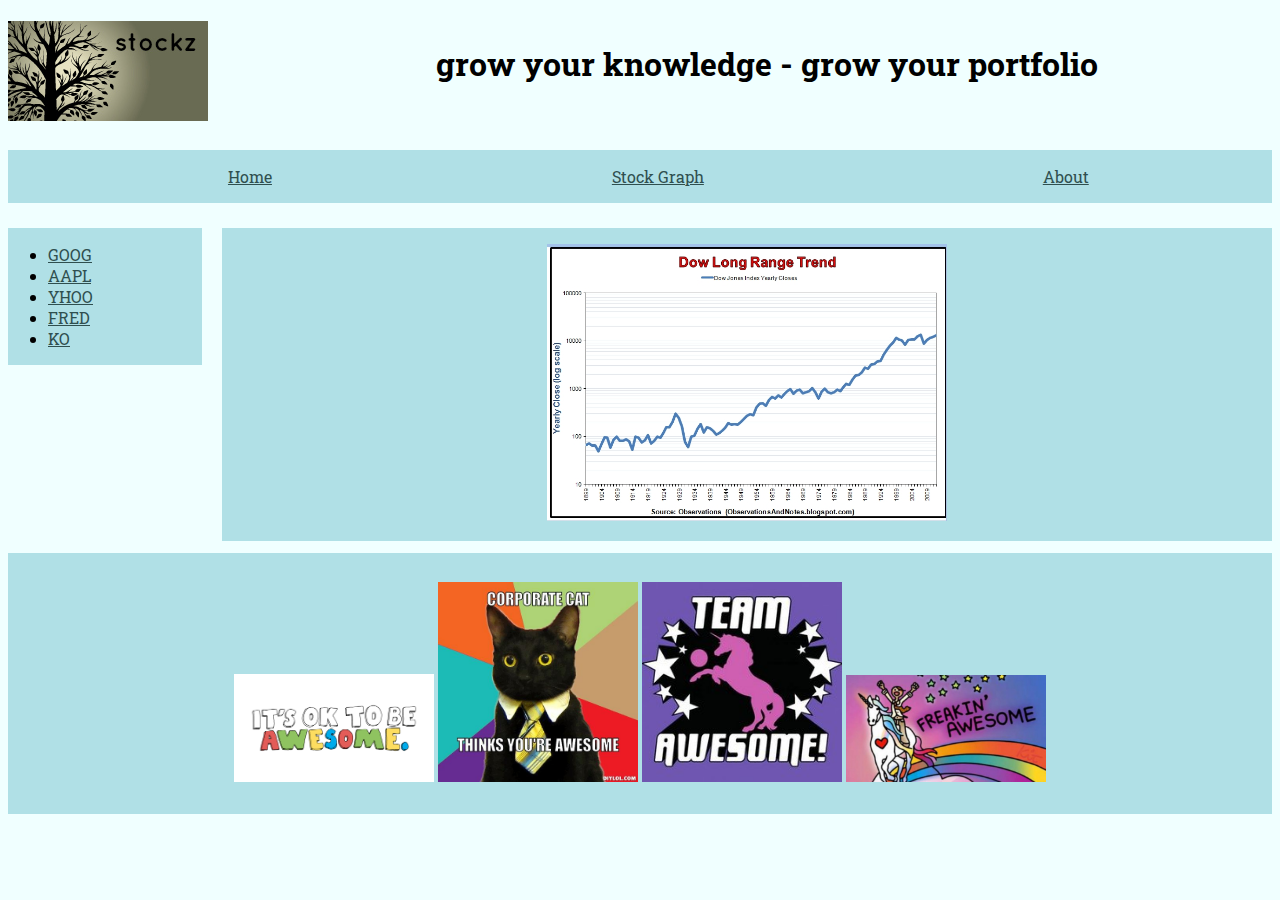
<file: index.html>
<!DOCTYPE html>

<html>

	<head>

		<link rel="stylesheet" href="css/col.css" media="all">
		<link rel="stylesheet" href="css/2cols.css" media="all">
		<link rel="stylesheet" href="css/3cols.css" media="all">
		<link rel="stylesheet" href="css/4cols.css" media="all">
		<link rel="stylesheet" href="css/5cols.css" media="all">
		<link rel="stylesheet" href="css/6cols.css" media="all">
		<link rel="stylesheet" href="css/7cols.css" media="all">
		<link rel="stylesheet" href="css/8cols.css" media="all">
		<link rel="stylesheet" href="css/9cols.css" media="all">
		<link rel="stylesheet" href="css/10cols.css" media="all">
		<link rel="stylesheet" href="css/11cols.css" media="all">
		<link rel="stylesheet" href="css/12cols.css" media="all">

		<link rel="stylesheet" media="only screen and (max-width: 1024px) and (min-width: 769px)" href="css/1024.css">
		<link rel="stylesheet" media="only screen and (max-width: 768px) and (min-width: 481px)" href="css/768.css">
		<link rel="stylesheet" media="only screen and (max-width: 480px)" href="css/480.css">

		<link rel="stylesheet" href="css/style.css">

		<link href='http://fonts.googleapis.com/css?family=Roboto+Slab:400,700' rel='stylesheet' type='text/css'>
	

	</head>

	<body>

			<header class="section group"> 

				<div class="col span_2_of_6">
					<img src="stockz-logo-1.jpg" />
				</div>

				<div class="col span_4_of_6">
					<h1>grow your knowledge - grow your portfolio</h1>
				</div>	
			
			</header>

			<div class="section group">

				<nav class="col span_6_of_6">
					<ul>
						<li><a href="index.html">Home</a></li>
						<li><a href="stockgraph.html">Stock Graph</a></li>
						<li><a href="about.html">About</a></li>
					</ul>
				</nav>

			</div>

			<div class="section group">

				<aside class="col span_1_of_6">
					<ul>
						<li><a href="stock.html">GOOG</a></li>
						<li><a href="stock.html">AAPL</a></li>
						<li><a href="stock.html">YHOO</a></li>
						<li><a href="stock.html">FRED</a></li>
						<li><a href="stock.html">KO</a></li>
					</ul>
				</aside>

				<article class="col span_5_of_6">
					<p><img width="400px, 400px" src=graphexample.jpg></p>
				</article>

			</div>

			<footer class="section group">
				<div class="col span_6_of_6">
					<p>
						<img src=it-is-ok-to-be-awesome.gif width="200px">
						<img src=awesome3.jpg width="200px">
						<img src=awesome4.jpg width="200px">
						<img src=awesome1.jpg width="200px">
					</p>
				</div>
			</footer>		


	</body>




</html>
</file>
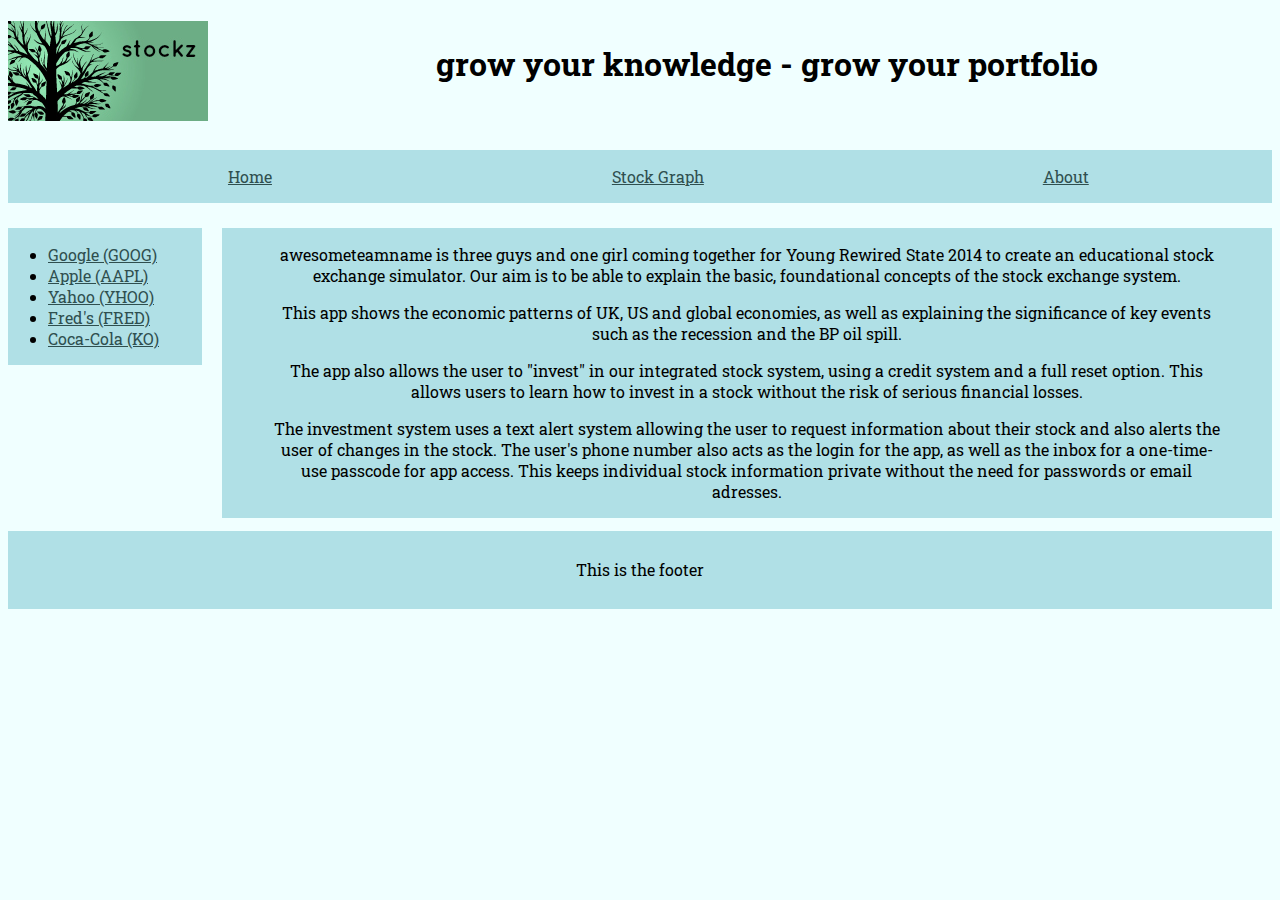
<file: about.html>
<!DOCTYPE html>

<html>

	<head>

		<link rel="stylesheet" href="css/col.css" media="all">
		<link rel="stylesheet" href="css/2cols.css" media="all">
		<link rel="stylesheet" href="css/3cols.css" media="all">
		<link rel="stylesheet" href="css/4cols.css" media="all">
		<link rel="stylesheet" href="css/5cols.css" media="all">
		<link rel="stylesheet" href="css/6cols.css" media="all">
		<link rel="stylesheet" href="css/7cols.css" media="all">
		<link rel="stylesheet" href="css/8cols.css" media="all">
		<link rel="stylesheet" href="css/9cols.css" media="all">
		<link rel="stylesheet" href="css/10cols.css" media="all">
		<link rel="stylesheet" href="css/11cols.css" media="all">
		<link rel="stylesheet" href="css/12cols.css" media="all">

		<link rel="stylesheet" media="only screen and (max-width: 1024px) and (min-width: 769px)" href="css/1024.css">
		<link rel="stylesheet" media="only screen and (max-width: 768px) and (min-width: 481px)" href="css/768.css">
		<link rel="stylesheet" media="only screen and (max-width: 480px)" href="css/480.css">

		<link rel="stylesheet" href="css/style.css">

		<link href='http://fonts.googleapis.com/css?family=Roboto+Slab:400,700' rel='stylesheet' type='text/css'>
		
		<link href='http://fonts.googleapis.com/css?family=Arvo' rel='stylesheet' type='text/css'>

	</head>

	<body>

			<header class="section group"> 

				<div class="col span_2_of_6">
					<img src="bluelogo.jpg" />
				</div>

				<div class="col span_4_of_6">
					<h1>grow your knowledge - grow your portfolio</h1>
				</div>	
			
			</header>

			<div class="section group">

				<nav class="col span_6_of_6">
					<ul>
						<li><a href="index.html">Home</a></li>
						<li><a href="stockgraph.html">Stock Graph</a></li>
						<li><a href="about.html">About</a></li>
					</ul>
				</nav>

			</div>

			<div class="section group">

				<aside class="col span_1_of_6">
					<ul>
						<li><a href="stock.html">Google (GOOG)</a></li>
						<li><a href="stock.html">Apple (AAPL)</a></li>
						<li><a href="stock.html">Yahoo (YHOO)</a></li>
						<li><a href="stock.html">Fred's (FRED)</a></li>
						<li><a href="stock.html">Coca-Cola (KO)</a></li>
					</ul>
				</aside>

				<article class="col span_5_of_6">
					<p>awesometeamname is three guys and one girl coming together for Young Rewired State 2014 to create an educational stock exchange simulator. Our aim is to be able to explain the basic, foundational concepts of the stock exchange system.</p>

					<p>This app shows the economic patterns of UK, US and global economies, as well as explaining the significance of key events such as the recession and the BP oil spill.</p>

					<p>The app also allows the user to "invest" in our integrated stock system, using a credit system and a full reset option. This allows users to learn how to invest in a stock without the risk of serious financial losses.</p>

					<p>The investment system uses a text alert system allowing the user to request information about their stock and also alerts the user of changes in the stock. The user's phone number also acts as the login for the app, as well as the inbox for a one-time-use passcode for app access. This keeps individual stock information private without the need for passwords or email adresses.</p>
				</article>

			</div>

			<footer class="section group">
				<div class="col span_6_of_6">
					<p>This is the footer</p>
				</div>
			</footer>		


	</body>




</html>
</file>
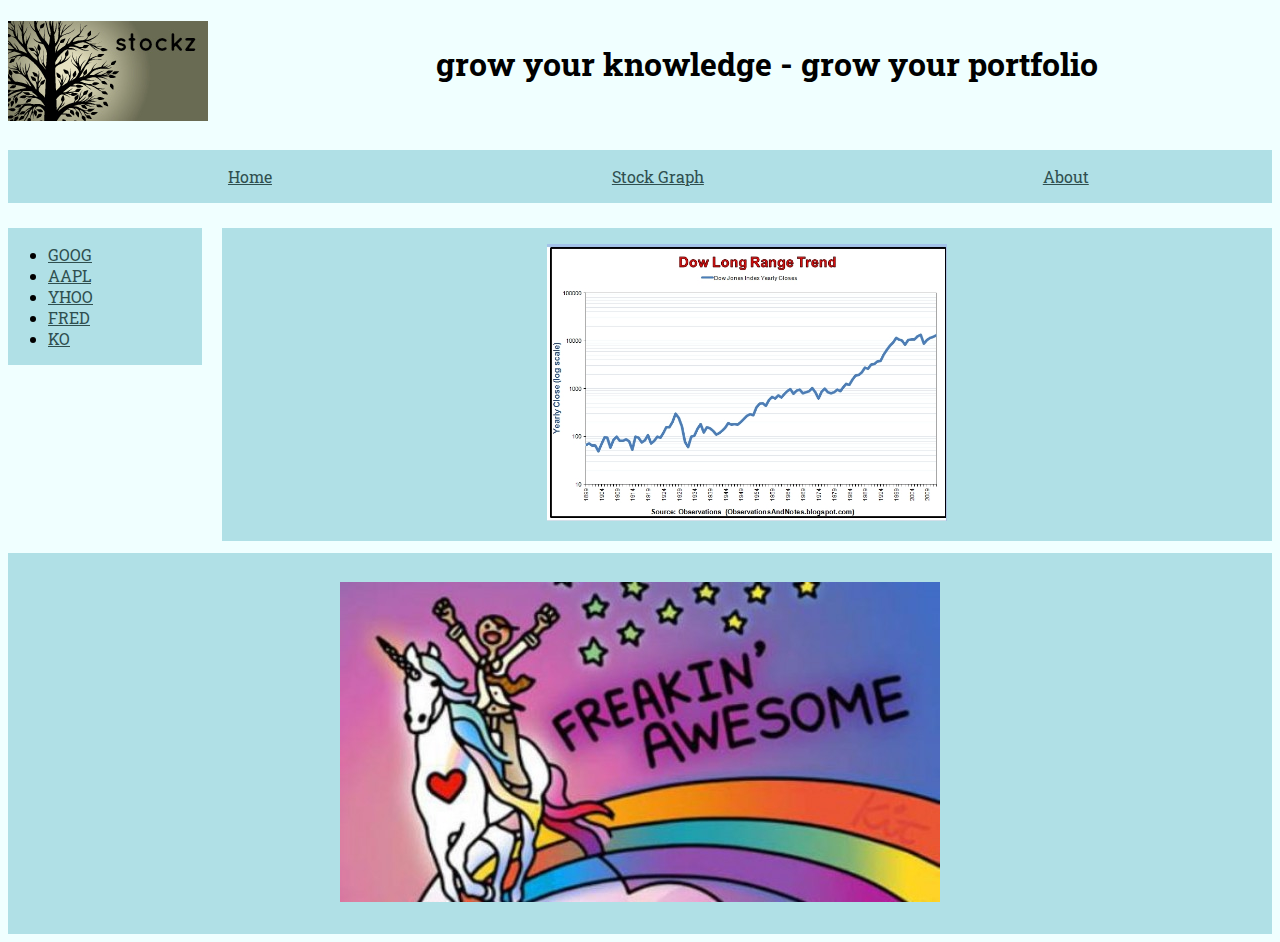
<file: stockgraph.html>
<!DOCTYPE html>

<html>

	<head>

		<link rel="stylesheet" href="css/col.css" media="all">
		<link rel="stylesheet" href="css/2cols.css" media="all">
		<link rel="stylesheet" href="css/3cols.css" media="all">
		<link rel="stylesheet" href="css/4cols.css" media="all">
		<link rel="stylesheet" href="css/5cols.css" media="all">
		<link rel="stylesheet" href="css/6cols.css" media="all">
		<link rel="stylesheet" href="css/7cols.css" media="all">
		<link rel="stylesheet" href="css/8cols.css" media="all">
		<link rel="stylesheet" href="css/9cols.css" media="all">
		<link rel="stylesheet" href="css/10cols.css" media="all">
		<link rel="stylesheet" href="css/11cols.css" media="all">
		<link rel="stylesheet" href="css/12cols.css" media="all">

		<link rel="stylesheet" media="only screen and (max-width: 1024px) and (min-width: 769px)" href="css/1024.css">
		<link rel="stylesheet" media="only screen and (max-width: 768px) and (min-width: 481px)" href="css/768.css">
		<link rel="stylesheet" media="only screen and (max-width: 480px)" href="css/480.css">

		<link rel="stylesheet" href="css/style.css">

		<link href='http://fonts.googleapis.com/css?family=Roboto+Slab:400,700' rel='stylesheet' type='text/css'>
	

	</head>

	<body>

			<header class="section group"> 

				<div class="col span_2_of_6">
					<img src="stockz-logo-1.jpg" />
				</div>

				<div class="col span_4_of_6">
					<h1>grow your knowledge - grow your portfolio</h1>
				</div>	
			
			</header>

			<div class="section group">

				<nav class="col span_6_of_6">
					<ul>
						<li><a href="index.html">Home</a></li>
						<li><a href="stockgraph.html">Stock Graph</a></li>
						<li><a href="about.html">About</a></li>
					</ul>
				</nav>

			</div>

			<div class="section group">

				<aside class="col span_1_of_6">
					<ul>
						<li><a href="stock.html">GOOG</a></li>
						<li><a href="stock.html">AAPL</a></li>
						<li><a href="stock.html">YHOO</a></li>
						<li><a href="stock.html">FRED</a></li>
						<li><a href="stock.html">KO</a></li>
					</ul>
				</aside>

				<article class="col span_5_of_6">
					<p><img width="400px, 400px" src=graphexample.jpg></p>
				</article>

			</div>

			<footer class="section group">
				<div class="col span_6_of_6">
					<p><img src=awesome1.jpg></p>
				</div>
			</footer>		


	</body>




</html>
</file>
<file: css/col.css>
/*  SECTIONS  ============================================================================= */

.section {
	clear: both;
	padding: 0px;
	margin: 0px;
}

/*  GROUPING  ============================================================================= */


.group:before,
.group:after {
    content:"";
    display:table;
}
.group:after {
    clear:both;
}
.group {
    zoom:1; /* For IE 6/7 (trigger hasLayout) */
}

/*  GRID COLUMN SETUP   ==================================================================== */

.col {
	display: block;
	float:left;
	margin: 1% 0 1% 1.6%;
}

.col:first-child { margin-left: 0; } /* all browsers except IE6 and lower */


/*  REMOVE MARGINS AS ALL GO FULL WIDTH AT 480 PIXELS */

@media only screen and (max-width: 480px) {
	.col { 
		margin: 1% 0 1% 0%;
	}
}
</file>
<file: css/2cols.css>
/*  GRID OF TWO   ============================================================================= */


.span_2_of_2 {
	width: 100%;
}

.span_1_of_2 {
	width: 49.2%;
}

/*  GO FULL WIDTH AT LESS THAN 480 PIXELS */

@media only screen and (max-width: 480px) {
	.span_2_of_2 {
		width: 100%; 
	}
	.span_1_of_2 {
		width: 100%; 
	}
}
</file>
<file: css/3cols.css>
/*  GRID OF THREE   ============================================================================= */

	
.span_3_of_3 {
	width: 100%; 
}

.span_2_of_3 {
	width: 66.13%; 
}

.span_1_of_3 {
	width: 32.26%; 
}


/*  GO FULL WIDTH AT LESS THAN 480 PIXELS */

@media only screen and (max-width: 480px) {
	.span_3_of_3 {
		width: 100%; 
	}
	.span_2_of_3 {
		width: 100%; 
	}
	.span_1_of_3 {
		width: 100%;
	}
}
</file>
<file: css/4cols.css>
/*  GRID OF FOUR   ============================================================================= */

	
.span_4_of_4 {
	width: 100%; 
}

.span_3_of_4 {
	width: 74.6%; 
}

.span_2_of_4 {
	width: 49.2%; 
}

.span_1_of_4 {
	width: 23.8%; 
}


/*  GO FULL WIDTH AT LESS THAN 480 PIXELS */

@media only screen and (max-width: 480px) {
	.span_4_of_4 {
		width: 100%; 
	}
	.span_3_of_4 {
		width: 100%; 
	}
	.span_2_of_4 {
		width: 100%; 
	}
	.span_1_of_4 {
		width: 100%; 
	}
}
</file>
<file: css/5cols.css>
/*  GRID OF FIVE   ============================================================================= */

	
.span_5_of_5 {
	width: 100%;
}

.span_4_of_5 {
  	width: 79.68%; 
}

.span_3_of_5 {
  	width: 59.36%; 
}

.span_2_of_5 {
  	width: 39.04%;
}

.span_1_of_5 {
  	width: 18.72%;
}


/*  GO FULL WIDTH AT LESS THAN 480 PIXELS */

@media only screen and (max-width: 480px) {
	.span_5_of_5 {
		width: 100%; 
	}
	.span_4_of_5 {
		width: 100%; 
	}
	.span_3_of_5 {
		width: 100%; 
	}
	.span_2_of_5 {
		width: 100%; 
	}
	.span_1_of_5 {
		width: 100%; 
	}
}
</file>
<file: css/6cols.css>
/*  GRID OF SIX   ============================================================================= */


.span_6_of_6 {
	width: 100%;
}

.span_5_of_6 {
  	width: 83.06%;
}

.span_4_of_6 {
  	width: 66.13%;
}

.span_3_of_6 {
  	width: 49.2%;
}

.span_2_of_6 {
  	width: 32.26%;
}

.span_1_of_6 {
  	width: 15.33%;
}


/*  GO FULL WIDTH AT LESS THAN 480 PIXELS */

@media only screen and (max-width: 480px) {
	.span_6_of_6 {
		width: 100%; 
	}
	.span_5_of_6 {
		width: 100%; 
	}
	.span_4_of_6 {
		width: 100%; 
	}
	.span_3_of_6 {
		width: 100%; 
	}
	.span_2_of_6 {
		width: 100%; 
	}
	.span_1_of_6 {
		width: 100%; 
	}
}
</file>
<file: css/7cols.css>
/*  GRID OF SEVEN   ============================================================================= */


.span_7_of_7 {
	width: 100%;
}

.span_6_of_7 {
	width: 85.48%;
}

.span_5_of_7 {
  	width: 70.97%;
}

.span_4_of_7 {
  	width: 56.45%;
}

.span_3_of_7 {
  	width: 41.94%;
}

.span_2_of_7 {
  	width: 27.42%;
}

.span_1_of_7 {
  	width: 12.91%;
}


/*  GO FULL WIDTH AT LESS THAN 480 PIXELS */

@media only screen and (max-width: 480px) {
	.span_7_of_7 {
		width: 100%; 
	}
	.span_6_of_7 {
		width: 100%; 
	}
	.span_5_of_7 {
		width: 100%; 
	}
	.span_4_of_7 {
		width: 100%; 
	}
	.span_3_of_7 {
		width: 100%; 
	}
	.span_2_of_7 {
		width: 100%; 
	}
	.span_1_of_7 {
		width: 100%; 
	}
}
</file>
<file: css/8cols.css>
/*  GRID OF EIGHT   ============================================================================= */

	
.span_8_of_8 {
	width: 100%;
}

.span_7_of_8 {
	width: 87.3%; 
}

.span_6_of_8 {
	width: 74.6%; 
}

.span_5_of_8 {
	width: 61.9%; 
}

.span_4_of_8 {
	width: 49.2%; 
}

.span_3_of_8 {
	width: 36.5%;
}

.span_2_of_8 {
	width: 23.8%; 
}

.span_1_of_8 {
	width: 11.1%; 
}


/*  GO FULL WIDTH AT LESS THAN 480 PIXELS */

@media only screen and (max-width: 480px) {
	.span_8_of_8 {
		width: 100%; 
	}
	.span_7_of_8 {
		width: 100%; 
	}
	.span_6_of_8 {
		width: 100%; 
	}
	.span_5_of_8 {
		width: 100%; 
	}
	.span_4_of_8 {
		width: 100%; 
	}
	.span_3_of_8 {
		width: 100%; 
	}
	.span_2_of_8 {
		width: 100%; 
	}
	.span_1_of_8 {
		width: 100%; 
	}
}
</file>
<file: css/9cols.css>
/*  GRID OF NINE   ============================================================================= */


.span_9_of_9 {
	width: 100%;
}

.span_8_of_9 {
	width: 88.71%;
}

.span_7_of_9 {
	width: 77.42%; 
}

.span_6_of_9 {
	width: 66.13%; 
}

.span_5_of_9 {
	width: 54.84%; 
}

.span_4_of_9 {
	width: 43.55%; 
}

.span_3_of_9 {
	width: 32.26%;
}

.span_2_of_9 {
	width: 20.97%; 
}

.span_1_of_9 {
	width: 9.68%; 
}


/*  GO FULL WIDTH AT LESS THAN 480 PIXELS */

@media only screen and (max-width: 480px) {
	.span_9_of_9 {
		width: 100%; 
	}
	.span_8_of_9 {
		width: 100%; 
	}
	.span_7_of_9 {
		width: 100%; 
	}
	.span_6_of_9 {
		width: 100%; 
	}
	.span_5_of_9 {
		width: 100%; 
	}
	.span_4_of_9 {
		width: 100%; 
	}
	.span_3_of_9 {
		width: 100%; 
	}
	.span_2_of_9 {
		width: 100%; 
	}
	.span_1_of_9 {
		width: 100%; 
	}
}
</file>
<file: css/10cols.css>
/*  GRID OF TEN   ============================================================================= */


.span_10_of_10 {
	width: 100%;
}

.span_9_of_10 {
	width: 89.84%;
}

.span_8_of_10 {
	width: 79.68%;
}

.span_7_of_10 {
	width: 69.52%; 
}

.span_6_of_10 {
	width: 59.36%; 
}

.span_5_of_10 {
	width: 49.2%; 
}

.span_4_of_10 {
	width: 39.04%; 
}

.span_3_of_10 {
	width: 28.88%;
}

.span_2_of_10 {
	width: 18.72%; 
}

.span_1_of_10 {
	width: 8.56%; 
}


/*  GO FULL WIDTH AT LESS THAN 480 PIXELS */

@media only screen and (max-width: 480px) {
	.span_10_of_10 {
		width: 100%; 
	}
	.span_9_of_10 {
		width: 100%; 
	}
	.span_8_of_10 {
		width: 100%; 
	}
	.span_7_of_10 {
		width: 100%; 
	}
	.span_6_of_10 {
		width: 100%; 
	}
	.span_5_of_10 {
		width: 100%; 
	}
	.span_4_of_10 {
		width: 100%; 
	}
	.span_3_of_10 {
		width: 100%; 
	}
	.span_2_of_10 {
		width: 100%; 
	}
	.span_1_of_10 {
		width: 100%; 
	}
}
</file>
<file: css/11cols.css>
/*  GRID OF ELEVEN   ============================================================================= */

.span_11_of_11 {
	width: 100%;
}

.span_10_of_11 {
	width: 90.76%;
}

.span_9_of_11 {
	width: 81.52%;
}

.span_8_of_11 {
	width: 72.29%;
}

.span_7_of_11 {
	width: 63.05%; 
}

.span_6_of_11 {
	width: 53.81%; 
}

.span_5_of_11 {
	width: 44.58%; 
}

.span_4_of_11 {
	width: 35.34%; 
}

.span_3_of_11 {
	width: 26.1%;
}

.span_2_of_11 {
	width: 16.87%; 
}

.span_1_of_11 {
	width: 7.63%; 
}


/*  GO FULL WIDTH AT LESS THAN 480 PIXELS */

@media only screen and (max-width: 480px) {
	.span_11_of_11 {
		width: 100%; 
	}
	.span_10_of_11 {
		width: 100%; 
	}
	.span_9_of_11 {
		width: 100%; 
	}
	.span_8_of_11 {
		width: 100%; 
	}
	.span_7_of_11 {
		width: 100%; 
	}
	.span_6_of_11 {
		width: 100%; 
	}
	.span_5_of_11 {
		width: 100%; 
	}
	.span_4_of_11 {
		width: 100%; 
	}
	.span_3_of_11 {
		width: 100%; 
	}
	.span_2_of_11 {
		width: 100%; 
	}
	.span_1_of_11 {
		width: 100%; 
	}
}
</file>
<file: css/12cols.css>
/*  GRID OF TWELVE   ============================================================================= */

.span_12_of_12 {
	width: 100%;
}

.span_11_of_12 {
	width: 91.53%;
}

.span_10_of_12 {
	width: 83.06%;
}

.span_9_of_12 {
	width: 74.6%;
}

.span_8_of_12 {
	width: 66.13%;
}

.span_7_of_12 {
	width: 57.66%; 
}

.span_6_of_12 {
	width: 49.2%; 
}

.span_5_of_12 {
	width: 40.73%; 
}

.span_4_of_12 {
	width: 32.26%; 
}

.span_3_of_12 {
	width: 23.8%;
}

.span_2_of_12 {
	width: 15.33%; 
}

.span_1_of_12 {
	width: 6.86%; 
}


/*  GO FULL WIDTH AT LESS THAN 480 PIXELS */

@media only screen and (max-width: 480px) {
	.span_12_of_12 {
		width: 100%; 
	}
	.span_11_of_12 {
		width: 100%; 
	}
	.span_10_of_12 {
		width: 100%; 
	}
	.span_9_of_12 {
		width: 100%; 
	}
	.span_8_of_12 {
		width: 100%; 
	}
	.span_7_of_12 {
		width: 100%; 
	}
	.span_6_of_12 {
		width: 100%; 
	}
	.span_5_of_12 {
		width: 100%; 
	}
	.span_4_of_12 {
		width: 100%; 
	}
	.span_3_of_12 {
		width: 100%; 
	}
	.span_2_of_12 {
		width: 100%; 
	}
	.span_1_of_12 {
		width: 100%; 
	}
}
</file>
<file: css/1024.css>
/*  MAKE LAYOUT RESPONSIVE at 1024px FOR SMALLER SCREENS ================================================================ */


	
		header {
			width: 93.75%; /* 960px / 1024px */
		}

		#maincontent{
					width: 93.75%; /* 960px / 1024px */
		}
		
		.maincontent{
			width: 93.75%; /* 960px / 1024px */
		}

		footer {
			width: 93.75%; /* 960px / 1024px */
		}
</file>
<file: css/768.css>
/*  MAKE LAYOUT RESPONSIVE at 768px FOR IPAD PORTRAIT ================================================================ */


	
		header {
			width: 93.75%; /* 720px / 768px */
		}

		#maincontent{
			width: 93.75%; /* 720px / 768px */
		}

		
		.maincontent{
			width: 93.75%; /* 720px / 768px */
		}

		
		footer {
			width: 93.75%; /* 720px / 768px */
		}
</file>
<file: css/480.css>
/*  MAKE LAYOUT RESPONSIVE at 480px FOR IPHONE LANDSCAPE ============================================ */


	
		header {
			width: 93.75%; /* 450px / 480px */
		}


		#maincontent{
			width: 93.75%; /* 450px / 480px */
		}
		
	
		.maincontent{
			width: 93.75%; /* 450px / 480px */
		}
		
		
		footer {
			width: 93.75%; /* 450px / 480px */
		}
		
		

/*  GRID OF EIGHT TURNS INTO A GRID OF FOUR */

.span_8_of_8 {
	width: 100%; 
	margin-left: 0;
}

.span_7_of_8 {
	width: 100%;
	margin-left: 0;
}

.span_6_of_8 {
	width: 100%;
	margin-left: 0;
}

.span_5_of_8 {
	width: 100%;
	margin-left: 0;
}

.span_4_of_8 {
	width: 100%;
	margin-left: 0;
}

.span_3_of_8 {
	width: 74.2%;
	margin: 1% 0 1% 3.2%;
}

.span_2_of_8 {
	width: 48.4%;
	margin: 1% 0 1% 3.2%; 
}

.span_1_of_8 {
	width: 22.6%;
	margin: 1% 0 1% 3.2%; 
}

.span_1_of_8:nth-child(4n+1) { 
	clear: both;
	margin-left: 0;
}
		
/*  Except in the Example and in the Sample */

#example .maincontent .span_8_of_8 {
	width: 100%; 
	margin-left: 0;
}
#example .maincontent .span_7_of_8 {
	width: 100%; 
	margin-left: 0;
}
#example .maincontent .span_6_of_8 {
	width: 100%;
	margin-left: 0; 
}
#example .maincontent .span_5_of_8 {
	width: 100%; 
	margin-left: 0;
}
#example .maincontent .span_4_of_8 {
	width: 100%; 
	margin-left: 0;
}
#example .maincontent .span_3_of_8 {
	width: 100%;
	margin-left: 0; 
}
#example .maincontent .span_2_of_8 {
	width: 100%%; 
	margin-left: 0;
}
#example .maincontent .span_1_of_8 {
	width: 100%; 
	margin-left: 0;
}

#sample .maincontent .span_8_of_8 {
	width: 100%; 
	margin-left: 0;
}
#sample .maincontent .span_7_of_8 {
	width: 100%; 
	margin-left: 0;
}
#sample .maincontent .span_6_of_8 {
	width: 100%;
	margin-left: 0; 
}
#sample .maincontent .span_5_of_8 {
	width: 100%; 
	margin-left: 0;
}
#sample .maincontent .span_4_of_8 {
	width: 100%; 
	margin-left: 0;
}
#sample .maincontent .span_3_of_8 {
	width: 100%;
	margin-left: 0; 
}
#sample .maincontent .span_2_of_8 {
	width: 100%%; 
	margin-left: 0;
}
#sample .maincontent .span_1_of_8 {
	width: 100%; 
	margin-left: 0;
}
</file>
<file: css/style.css>
body {
	font-family: "Roboto Slab";
	background-color: azure;
}

div {
	/*outline: 1px solid red;*/
}

nav li {
	font-family: "Roboto Slab";
	display:inline-block;
	width: 33%;
	text-align: center;
}

aside {
	font-family: "Roboto Slab";
}

nav, aside, article, footer {
	background-color: powderblue;
}

a:link{
	color: darkslategrey ;
}

a:visited{
	color: darkslategray;
}

p {
	padding-left:50px;
	padding-right: 50px;
	text-align: center;
}
</file>
